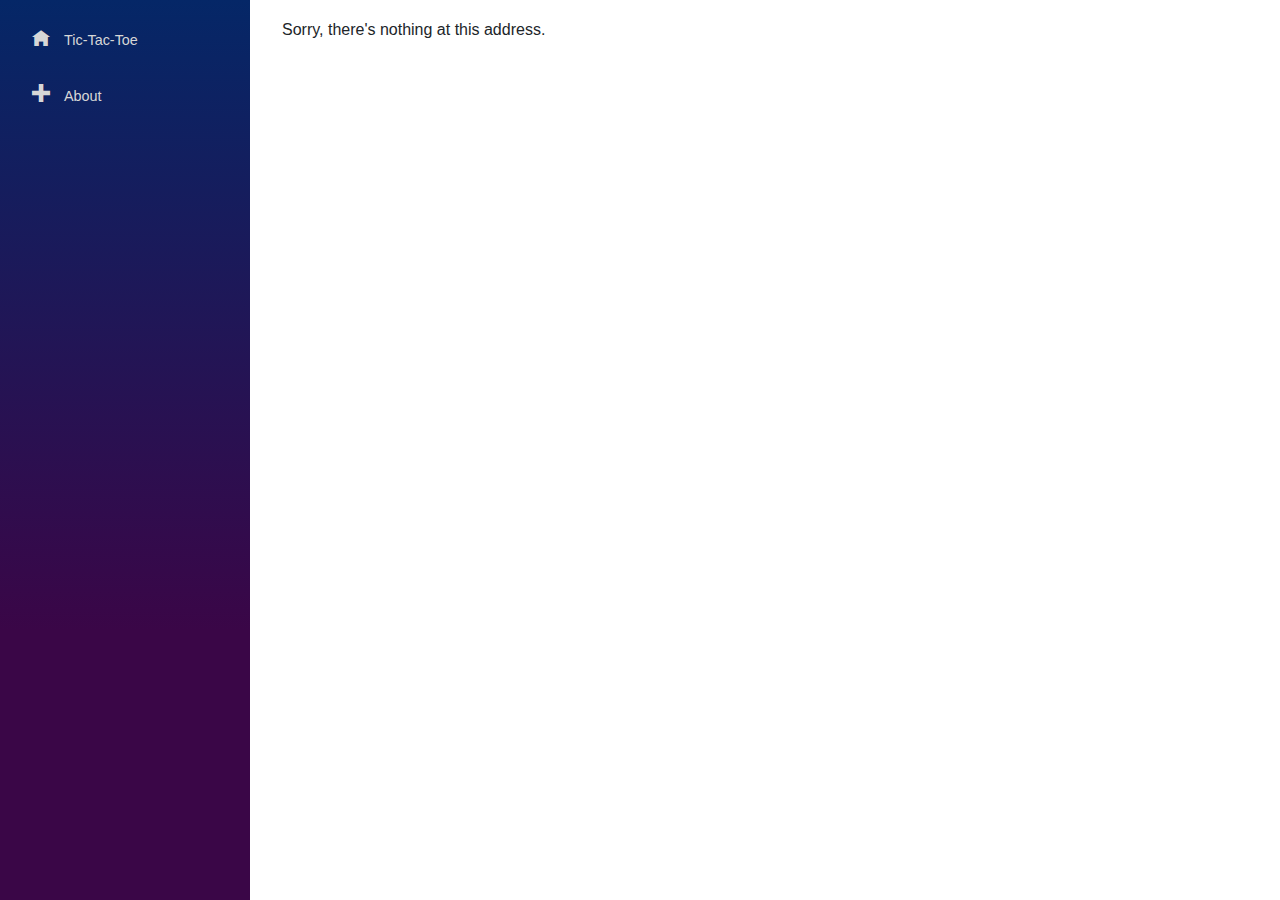
<file: wwwroot/index.html>
<!DOCTYPE html>
<html lang="en">

<head>
    <meta charset="utf-8" />
    <meta name="viewport" content="width=device-width, initial-scale=1.0, maximum-scale=1.0, user-scalable=no" />
    <title>TicTacToeBlazor</title>
    <base href="/" />
    <link href="css/bootstrap/bootstrap.min.css" rel="stylesheet" />
    <link href="css/app.css" rel="stylesheet" />
    <link rel="icon" type="image/png" href="favicon.png" />
    <link href="TicTacToeBlazor.styles.css" rel="stylesheet" />
</head>

<body>
    <div id="app">
        <svg class="loading-progress">
            <circle r="40%" cx="50%" cy="50%" />
            <circle r="40%" cx="50%" cy="50%" />
        </svg>
        <div class="loading-progress-text"></div>
    </div>

    <div id="blazor-error-ui">
        An unhandled error has occurred.
        <a href="" class="reload">Reload</a>
        <a class="dismiss">🗙</a>
    </div>
    <script src="_framework/blazor.webassembly.js"></script>
</body>

</html>
</file>
<file: wwwroot/css/app.css>
@import url('open-iconic/font/css/open-iconic-bootstrap.min.css');

html, body {
    font-family: 'Helvetica Neue', Helvetica, Arial, sans-serif;
}

h1:focus {
    outline: none;
}

a, .btn-link {
    color: #0071c1;
}

.btn-primary {
    color: #fff;
    background-color: #1b6ec2;
    border-color: #1861ac;
}

.btn:focus, .btn:active:focus, .btn-link.nav-link:focus, .form-control:focus, .form-check-input:focus {
  box-shadow: 0 0 0 0.1rem white, 0 0 0 0.25rem #258cfb;
}

.content {
    padding-top: 1.1rem;
}

.valid.modified:not([type=checkbox]) {
    outline: 1px solid #26b050;
}

.invalid {
    outline: 1px solid red;
}

.validation-message {
    color: red;
}

#blazor-error-ui {
    background: lightyellow;
    bottom: 0;
    box-shadow: 0 -1px 2px rgba(0, 0, 0, 0.2);
    display: none;
    left: 0;
    padding: 0.6rem 1.25rem 0.7rem 1.25rem;
    position: fixed;
    width: 100%;
    z-index: 1000;
}

    #blazor-error-ui .dismiss {
        cursor: pointer;
        position: absolute;
        right: 0.75rem;
        top: 0.5rem;
    }

.blazor-error-boundary {
    background: url([data-uri]) no-repeat 1rem/1.8rem, #b32121;
    padding: 1rem 1rem 1rem 3.7rem;
    color: white;
}

    .blazor-error-boundary::after {
        content: "An error has occurred."
    }

.loading-progress {
    position: relative;
    display: block;
    width: 8rem;
    height: 8rem;
    margin: 20vh auto 1rem auto;
}

    .loading-progress circle {
        fill: none;
        stroke: #e0e0e0;
        stroke-width: 0.6rem;
        transform-origin: 50% 50%;
        transform: rotate(-90deg);
    }

        .loading-progress circle:last-child {
            stroke: #1b6ec2;
            stroke-dasharray: calc(3.141 * var(--blazor-load-percentage, 0%) * 0.8), 500%;
            transition: stroke-dasharray 0.05s ease-in-out;
        }

.loading-progress-text {
    position: absolute;
    text-align: center;
    font-weight: bold;
    inset: calc(20vh + 3.25rem) 0 auto 0.2rem;
}

    .loading-progress-text:after {
        content: var(--blazor-load-percentage-text, "Loading");
    }
</file>
